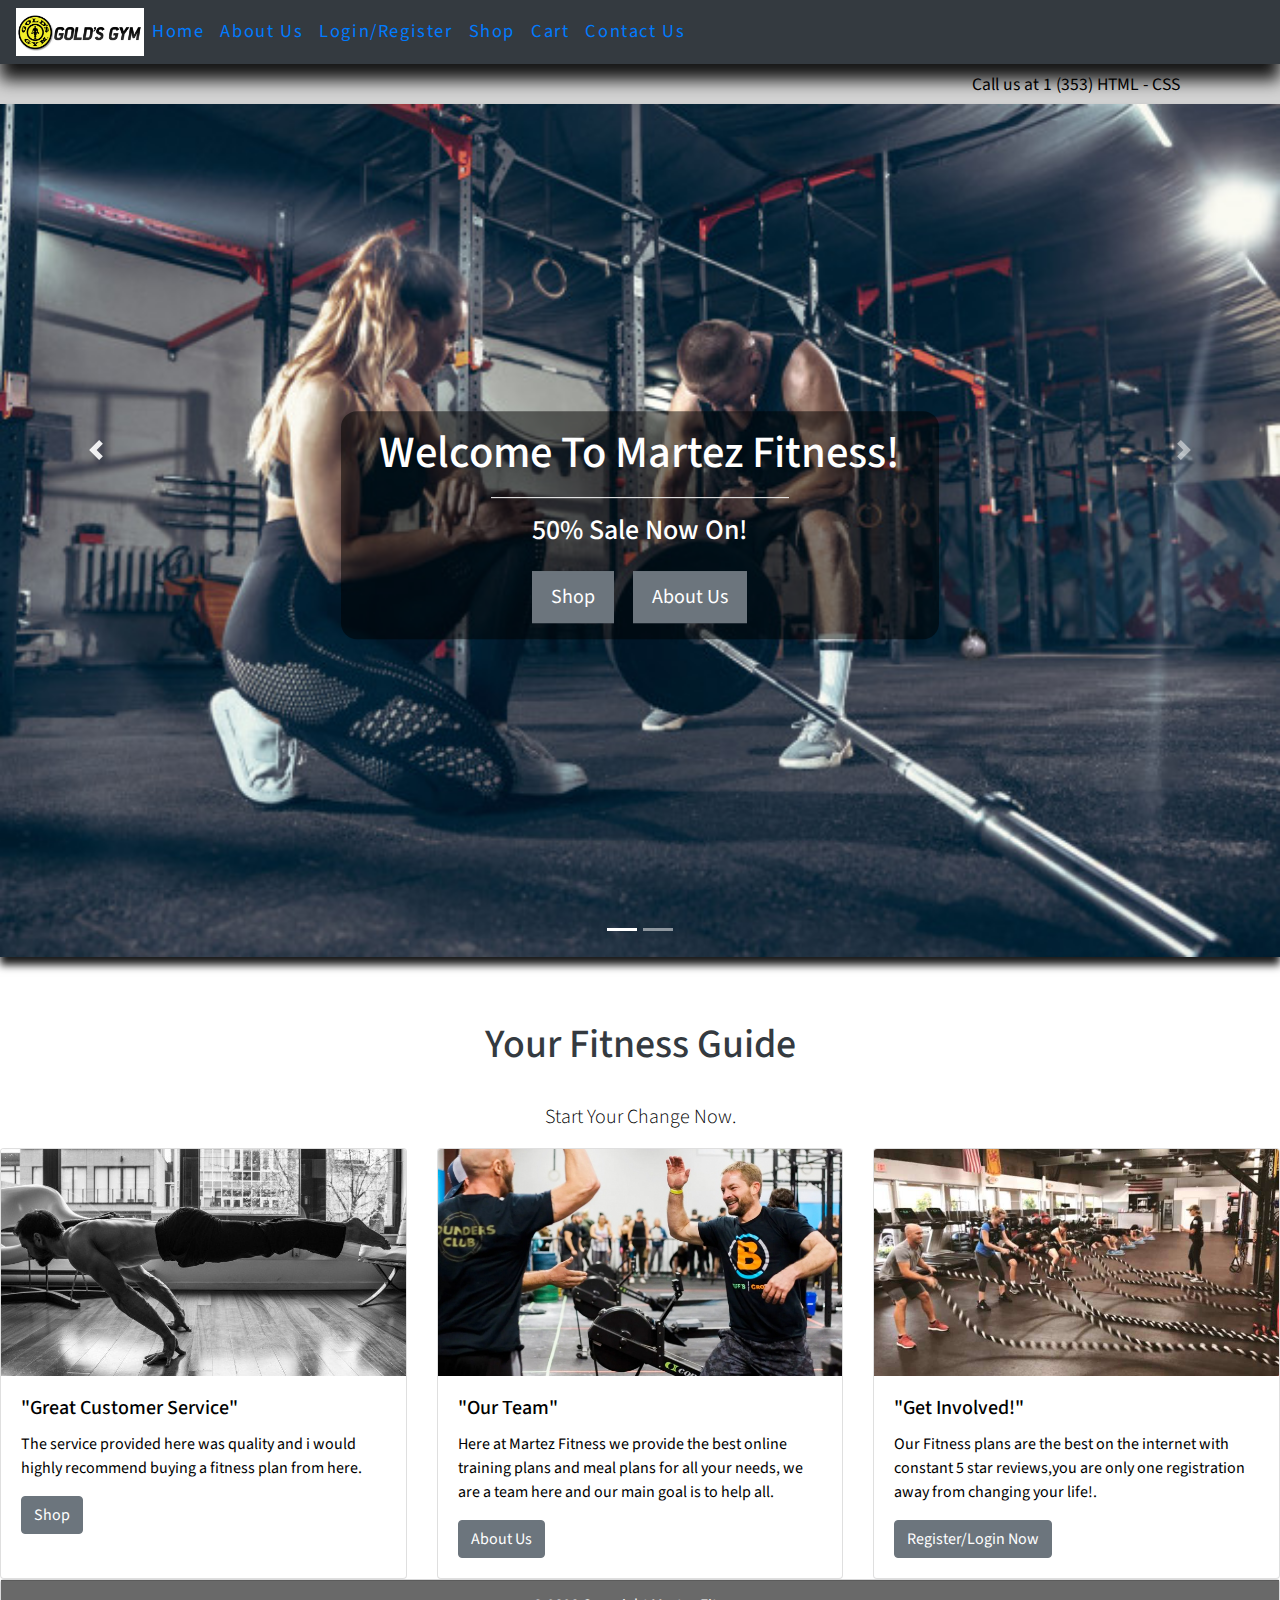
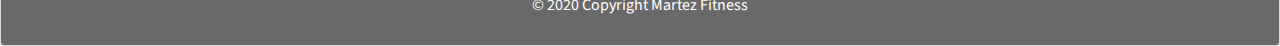
<file: index.html>
<!DOCTYPE html>

<!-- The following lines are comments
     Author :   Geoffery Yakub
     Page Description: Home Page of Web site-->
<html lang = "en">
<head>
   <meta charset="utf-8">
<meta name="viewport" content="width=device-width, initial-scale=1.0, viewport-fit=cover">
<meta http-equiv="X-UA-Compatible" content="ie=edge">
<meta name ="description" content="Fitness Guides and Plans For Your Needs">
    <meta name ="keywords" content="Exercise,Fitness,Change"> 
<meta name ="author" content ="Geoffery Yakub">
    
    <title>Martez Fitness IRL </title>
    <link rel ="stylesheet"href="css/bootstrap.min.css"/>
    <link rel ="stylesheet"href="css/mainstyle.css"/>
    <!--Google Fonts-->
<link href="https://fonts.googleapis.com/css2?family=Source+Sans+Pro:ital@1&display=swap" rel="stylesheet"/>
    
    </head>
    <header>
    <nav class="navbar bg-dark nabar-dark  navbar-expand-md">
    
        <a href="index.html" class="Logo"><img src ="images/Golds-Gym-Logo.jpg"></a>
        <button class ="navbar-toggler" type="button" data-toggle="collapse" data-target=#navbarResponsive>
            <span class="navbar-toggler-icon"></span>
        </button>
        
        <div class ="collapse navbar-collapse" id="navbarResponsive">
        
        <ul class ="navbar-nav mr auto">
            
                    <li class ="nav-item"><a href="index.html""nav-link ">Home</a></li>
             <li class ="nav-item"><a href="AboutUs.html""nav-link active">About Us</a></li>
             <li class ="nav-item"><a href="Register.html""nav-link">Login/Register</a></li>
             <li class="nav-item"><a href="shop.html" "nav-link">Shop</a></li>
             <li class="nav-item"><a href="checkout.html""nav-link">Cart</a></li>
            <li class="nav-item"><a href="Contact.html""nav-link">Contact Us</a></li>
            
            </ul>
        
        </div>
            
                       
             </nav>
    </header>
    <body>
        <div class="top-grid">
        
        <div class="container">
            
         <div class="col-12 text-right">
             <p><a href="Cell:+353700600">Call us at 1 (353) HTML - CSS</a></p>
            </div>
            </div>
        </div>
      
        <div id="carousel" class="carousel slide" data-ride="carousel" data-interval="65000">
            
  <ol class="carousel-indicators">
    <li data-target="#carousel" data-slide-to="0" class="active"></li>
    <li data-target="#carousel" data-slide-to="1"></li>
  </ol>
  <div class="carousel-inner">
    <div class="carousel-item active">
      <img class="d-block w-100" src="images/gymDumbells.jpg" alt="First slide">
        <div class="carousel-caption">
            <div class = "container">
                <div class="row justify-content-center">
                
                <div class ="col-8 bg-custom d-none d-md-block py-3 px-0">
                <h1> Welcome To Martez Fitness!</h1>
                    <div class = "border-top border-primary w-50 mx-auto my-3"></div>
                    <h3 class="pb-3">50% Sale Now On!</h3>
                    <a href = "shop.html" class = "btn btn-secondary btn-lg mr-2">Shop</a>
                    <a href = "AboutUs.html" class ="btn btn-secondary btn-lg ml-2">About Us</a> 
                </div>
                </div>  
            </div>
        </div>
        
    </div>
    <div class="carousel-item">
       <img class="d-block w-100" src="images/Dumbells.jpg" alt="Second slide"> <!-- ADD IMAGES HERE -->
    
     <div class="carousel-caption">
            <div class = "container">
                <div class="row justify-content-end text-right">
                
                <div class ="col-5 bg-custom d-none d-md-block py-3 px-0 pr-3">
                    <h1>Are You Ready To Get Fit and Strong </h1>
                     <div class = "border-top border-primary w-50 mx-auto my-3"></div>
                    <p class ="lead pb-3">Best Fitness Online Website</p>
                     <a href = "Register.html" class ="btn btn-secondary btn-lg mr-2">Register/Login</a>
                    
                </div>
                </div>  
            
            </div>
                    
                </div>
                 </div>
           </div>
        </div>
             
  
  <a class="carousel-control-prev" href="#carousel" role="button" data-slide="prev">
    <span class="carousel-control-prev-icon" aria-hidden="true"></span>
    <span class="sr-only">Previous</span>
  </a>
  <a class="carousel-control-next" href="#carousel" role="button" data-slide="next">
    <span class="carousel-control-next-icon" aria-hidden="true"></span>
    <span class="sr-only">Next</span>
  </a>
    <div class ="col-12 text-center mt-5">
        <h1 class="text-dark pt-3"> Your Fitness Guide</h1> 
        <div class = "border-top border-primary w-25 mx auto my-3"></div>
        <p class= "lead">Start Your Change Now.</p>
        
</div>
      <div class="card-deck">
  <div class="card">
    <img class="card-img-top" src="images/img1.jpg" alt="Card image cap">
    <div class="card-body">
      <h5 class="card-title">"Great Customer Service"</h5>
      <p class="card-text">The service provided here was quality and i would highly recommend buying a fitness plan from here.</p>
    <a href="shop.html" class="btn btn-secondary">Shop</a>
    </div>
  </div>
  <div class="card">
    <img class="card-img-top" src="images/img2.jpg" alt="Card image cap">
    <div class="card-body">
      <h5 class="card-title">"Our Team"</h5>
      <p class="card-text">Here at Martez Fitness we provide the best online training plans and meal plans for all your needs, we are a team here and our main goal is to help all.</p>
    <a href="AboutUs.html" class="btn btn-secondary">About Us</a>
    </div>
  </div>
  <div class="card">
    <img class="card-img-top" src="images/img3.jpg" alt="Card image cap">
    <div class="card-body">
      <h5 class="card-title">"Get Involved!"</h5>
      <p class="card-text">Our Fitness plans are the best on the internet with constant 5 star reviews,you are only one registration away from changing your life!.</p>
    <a href="Register.html" class="btn btn-secondary">Register/Login Now</a>
    </div>
  </div>
  </div>

        
 <footer class="footer">
              <div class="card text-center text-white bg-light">
  <div class="card-footer" style="background-color:dimgrey;">
       <p>&copy; 2020 Copyright Martez Fitness <p>
  </div>
        </div>
    </footer>
        
        
        
    <script src="js/jquery-3.5.1.min.js"></script>
	<!-- Bootstrap 4.5 JS -->
	<script src="js/bootstrap.min.js"></script>
	<!-- Popper JS -->
	<script src="js/popper.min.js"></script>
	<!-- Font Awesome -->
	<script src="js/all.min.js"></script>
    
    </body>
</html>
</file>
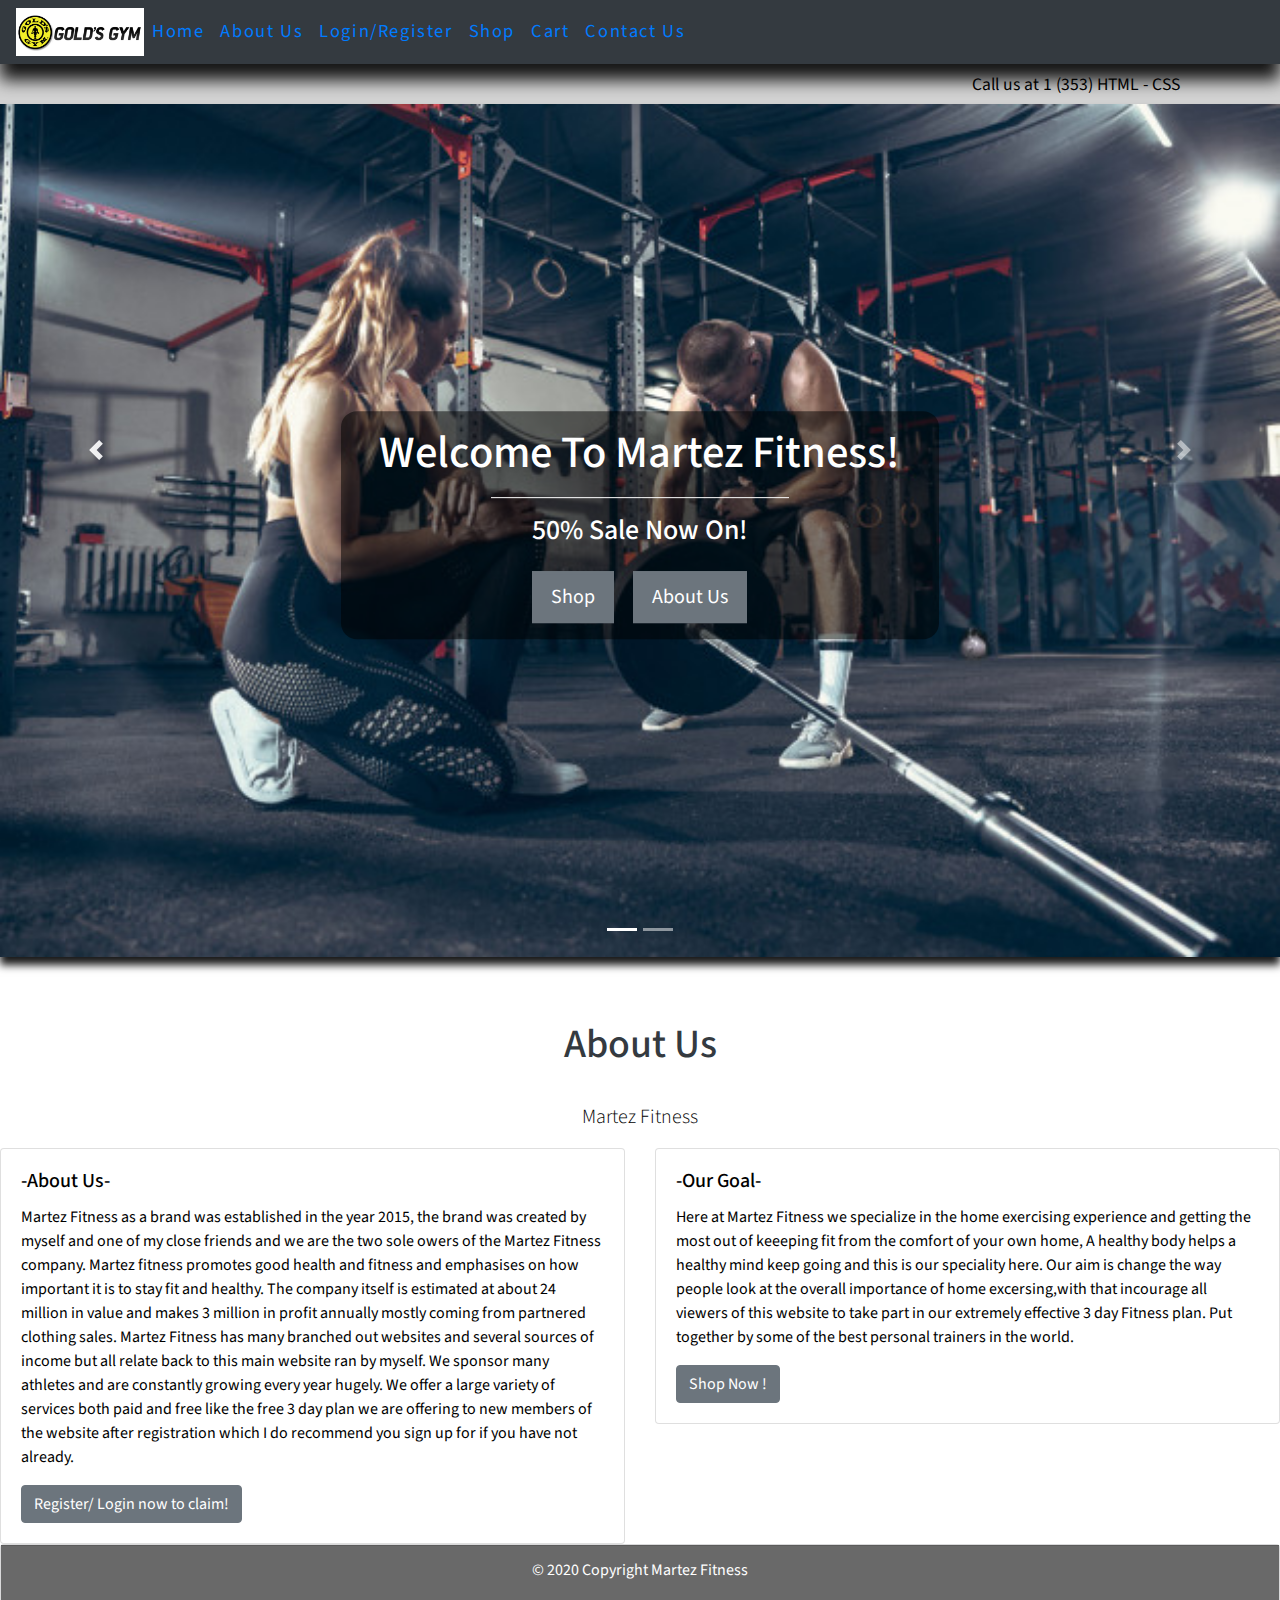
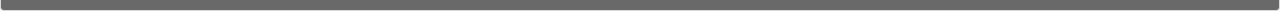
<file: AboutUs.html>
<!DOCTYPE html>

<!-- The following lines are comments
     Author :   Geoffery Yakub
     Page Description: Home Page of Web site-->
<html lang = "en">
<head>
   <meta charset="utf-8">
<meta name="viewport" content="width=device-width, initial-scale=1.0, viewport-fit=cover">
<meta http-equiv="X-UA-Compatible" content="ie=edge">
<meta name ="description" content="Fitness Guides and Plans For Your Needs">
    <meta name ="keywords" content="Exercise,Fitness,Change"> 
<meta name ="author" content ="Geoffery Yakub">
    
    <title>Martez Fitness IRL </title>
    <link rel ="stylesheet"href="css/bootstrap.min.css"/>
    <link rel ="stylesheet"href="css/mainstyle.css"/>
    <!--Google Fonts-->
<link href="https://fonts.googleapis.com/css2?family=Source+Sans+Pro:ital@1&display=swap" rel="stylesheet"/>
    
    </head>
    <header>
    <nav class="navbar bg-dark nabar-dark  navbar-expand-md">
    
        <a href="index.html" class="Logo"><img src ="images/Golds-Gym-Logo.jpg"></a>
        <button class ="navbar-toggler" type="button" data-toggle="collapse" data-target=#navbarResponsive>
            <span class="navbar-toggler-icon"></span>
        </button>
        
        <div class ="collapse navbar-collapse" id="navbarResponsive">
        
        <ul class ="navbar-nav mr auto">
            
                 <li class ="nav-item"><a href="index.html""nav-link ">Home</a></li>
             <li class ="nav-item"><a href="AboutUs.html""nav-link active">About Us</a></li>
             <li class ="nav-item"><a href="Register.html""nav-link">Login/Register</a></li>
             <li class="nav-item"><a href="shop.html" "nav-link">Shop</a></li>
             <li class="nav-item"><a href="checkout.html""nav-link">Cart</a></li>
            <li class="nav-item"><a href="Contact.html""nav-link">Contact Us</a></li>
            </ul>
        
        </div>
            
                       
             </nav>
    </header>
    <body>
        <div class="top-grid">
        
        <div class="container">
            
         <div class="col-12 text-right">
             <p><a href="Cell:+353700600">Call us at 1 (353) HTML - CSS</a></p>
            </div>
            </div>
        </div>
      
        <div id="carousel" class="carousel slide" data-ride="carousel" data-interval="65000">
            
  <ol class="carousel-indicators">
    <li data-target="#carousel" data-slide-to="0" class="active"></li>
    <li data-target="#carousel" data-slide-to="1"></li>
  </ol>
  <div class="carousel-inner">
    <div class="carousel-item active">
      <img class="d-block w-100" src="images/gymDumbells.jpg" alt="First slide">
        <div class="carousel-caption">
            <div class = "container">
                <div class="row justify-content-center">
                
                <div class ="col-8 bg-custom d-none d-md-block py-3 px-0">
                <h1> Welcome To Martez Fitness!</h1>
                    <div class = "border-top border-primary w-50 mx-auto my-3"></div>
                    <h3 class="pb-3">50% Sale Now On!</h3>
                    <a href = "shop.html" class = "btn btn-secondary btn-lg mr-2">Shop</a>
                    <a href = "AboutUs.html" class ="btn btn-secondary btn-lg ml-2">About Us</a> 
                </div>
                </div>  
            </div>
        </div>
        
    </div>
    <div class="carousel-item">
       <img class="d-block w-100" src="images/Dumbells.jpg" alt="Second slide"> <!-- ADD IMAGES HERE -->
    
     <div class="carousel-caption">
            <div class = "container">
                <div class="row justify-content-end text-right">
                
                <div class ="col-5 bg-custom d-none d-md-block py-3 px-0 pr-3">
                    <h1>Are You Ready To Get Fit and Strong </h1>
                     <div class = "border-top border-primary w-50 mx-auto my-3"></div>
                    <p class ="lead pb-3">Best Fitness Online Website</p>
                     <a href = "Register.html" class ="btn btn-secondary btn-lg mr-2">Register/Login</a>
                    
                </div>
                </div>  
            
            </div>
                    
                </div>
                 </div>
           </div>
        </div>
             
  
  <a class="carousel-control-prev" href="#carousel" role="button" data-slide="prev">
    <span class="carousel-control-prev-icon" aria-hidden="true"></span>
    <span class="sr-only">Previous</span>
  </a>
  <a class="carousel-control-next" href="#carousel" role="button" data-slide="next">
    <span class="carousel-control-next-icon" aria-hidden="true"></span>
    <span class="sr-only">Next</span>
  </a>
    <div class ="col-12 text-center mt-5">
        <h1 class="text-dark pt-3"> About Us</h1> 
        <div class = "border-top border-primary w-25 mx auto my-3"></div>
        <p class= "lead">Martez Fitness</p>
        
</div>

     <div class="row">
  <div class="col-sm-6">
    <div class="card">
      <div class="card-body">
        <h5 class="card-title">-About Us-</h5>
        <p class="card-text"> Martez Fitness  as a brand was established in the year 2015, the brand was created by myself and one of my close friends and we are the two sole owers of the Martez Fitness company. Martez fitness promotes good health and fitness and emphasises on how important it is to stay fit and healthy. The company itself is estimated at about 24 million in value and makes 3 million in profit annually mostly coming from partnered clothing sales. Martez Fitness has many branched out websites and several sources of income but all relate back to this main website ran by myself. We sponsor many athletes and are constantly growing every year hugely. We offer a large variety of services both paid and free like the free 3 day plan we are offering to new members of the website after registration which I do recommend you sign up for if you have not already.
          
          </p>
        <a href="Register.html" class="btn btn-secondary">Register/ Login now to claim!</a>
      </div>
    </div>
  </div>
  <div class="col-sm-6">
    <div class="card">
      <div class="card-body">
        <h5 class="card-title">-Our Goal-</h5>
        <p class="card-text">Here at Martez Fitness we specialize in the home exercising experience and getting the most out of keeeping fit from the comfort of your own home, A healthy body helps a healthy mind keep going and this is our speciality here. Our aim is change the way people look at the overall importance of home excersing,with that incourage all viewers of this website to take part in our extremely effective 3 day Fitness plan. Put together by some of the best personal trainers in the world.</p>
        <a href="shop.html" class="btn btn-secondary">Shop Now !</a>
          
      </div>
    </div>
  </div>
</div>
            

        
 <footer class="footer">
              <div class="card text-center text-white bg-light">
  <div class="card-footer" style="background-color:dimgrey;">
       <p>&copy; 2020 Copyright Martez Fitness <p>
  </div>
        </div>
    </footer>
        
        
        
    <script src="js/jquery-3.5.1.min.js"></script>
	<!-- Bootstrap 4.5 JS -->
	<script src="js/bootstrap.min.js"></script>
	<!-- Popper JS -->
	<script src="js/popper.min.js"></script>
	<!-- Font Awesome -->
	<script src="js/all.min.js"></script>
    
    </body>
</html>
</file>
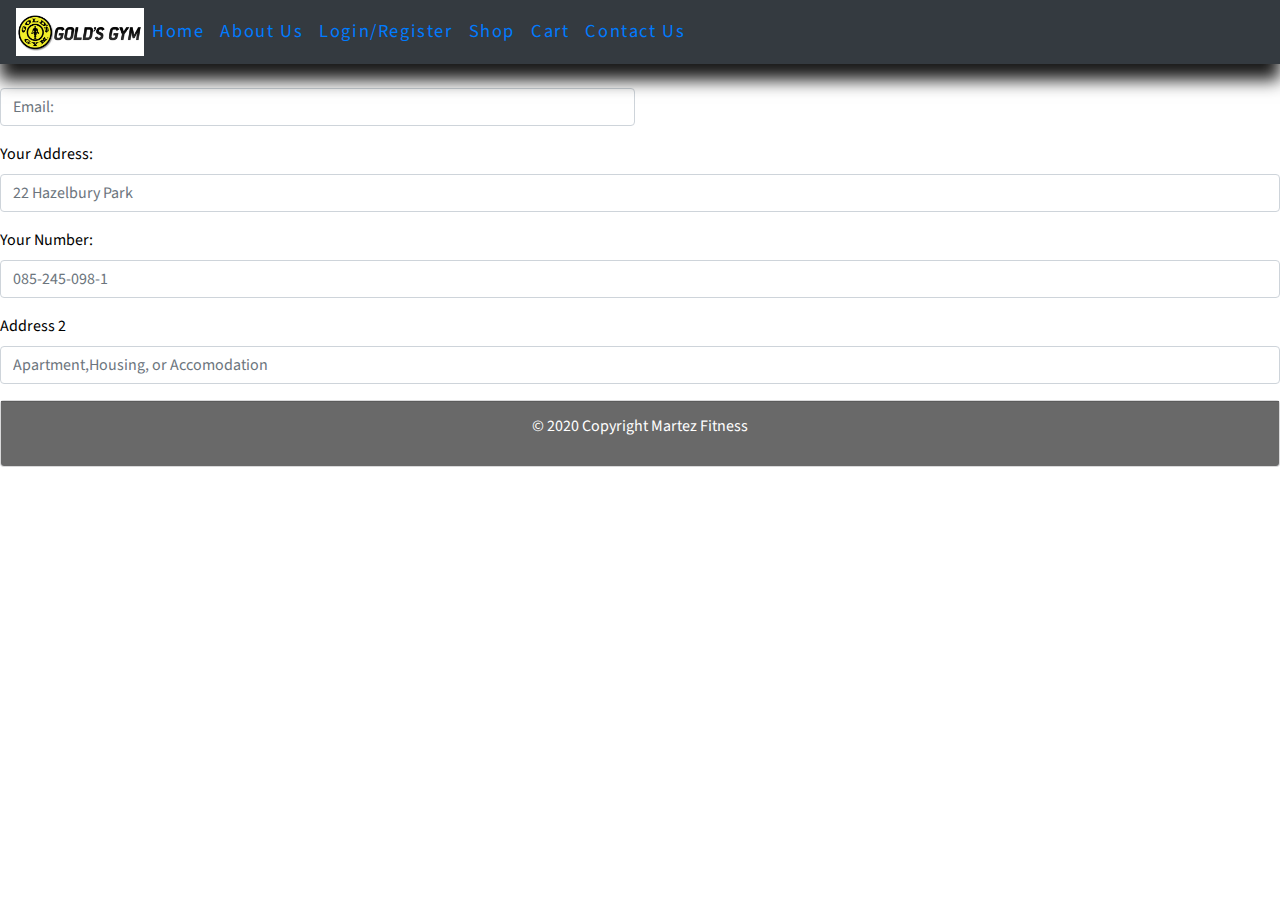
<file: Contact.html>
<!DOCTYPE html>

<!-- The following lines are comments
     Author :   Geoffery Yakub
     Page Description: Home Page of Web site-->
<html lang = "en">
<head>
   <meta charset="utf-8">
<meta name="viewport" content="width=device-width, initial-scale=1.0, viewport-fit=cover">
<meta http-equiv="X-UA-Compatible" content="ie=edge">
<meta name ="description" content="Fitness Guides and Plans For Your Needs">
    <meta name ="keywords" content="Exercise,Fitness,Change"> 
<meta name ="author" content ="Geoffery Yakub">
    
    <title>Martez Fitness IRL </title>
    <link rel ="stylesheet"href="css/bootstrap.min.css"/>
    <link rel ="stylesheet"href="css/mainstyle.css"/>
    <!--Google Fonts-->
<link href="https://fonts.googleapis.com/css2?family=Source+Sans+Pro:ital@1&display=swap" rel="stylesheet"/>
    
    </head>
    <header>
    <nav class="navbar bg-dark nabar-dark  navbar-expand-md">
    
        <a href="index.html" class="Logo"><img src ="images/Golds-Gym-Logo.jpg"></a>
        <button class ="navbar-toggler" type="button" data-toggle="collapse" data-target=#navbarResponsive>
            <span class="navbar-toggler-icon"></span>
        </button>
        
        <div class ="collapse navbar-collapse" id="navbarResponsive">
        
        <ul class ="navbar-nav mr auto">
            
          <li class ="nav-item"><a href="index.html""nav-link ">Home</a></li>
             <li class ="nav-item"><a href="AboutUs.html""nav-link active">About Us</a></li>
             <li class ="nav-item"><a href="Register.html""nav-link">Login/Register</a></li>
             <li class="nav-item"><a href="shop.html" "nav-link">Shop</a></li>
             <li class="nav-item"><a href="checkout.html""nav-link">Cart</a></li>
            <li class="nav-item"><a href="Contact.html""nav-link">Contact Us</a></li>
            
            </ul>
        
        </div>
            
                       
             </nav>
    </header>
    <body>
      <form>
  <div class="form-row">
    <div class="form-group col-md-6">
      <label for="inputEmail"></label>
      <input type="email" class="form-control" id="inputEmail" placeholder="Email:">
    </div>
  </div>
  <div class="form-group">
    <label for="inputAddress">Your Address:</label>
    <input type="text" class="form-control" id="inputAddress" placeholder="22 Hazelbury Park">
  </div>
          <div class="form-group">
    <label for="inputAddress">Your Number:</label>
    <input type="text" class="form-control" id="inputAddress" placeholder="085-245-098-1">
  </div>
  <div class="form-group">
    <label for="inputAddress2">Address 2</label>
    <input type="text" class="form-control" id="inputAddress2" placeholder="Apartment,Housing, or Accomodation">
  </div>
</form>      

        
 <footer class="footer">
              <div class="card text-center text-white bg-light">
  <div class="card-footer" style="background-color:dimgrey;">
       <p>&copy; 2020 Copyright Martez Fitness <p>
  </div>
        </div>
    </footer>
        
        
        
    <script src="js/jquery-3.5.1.min.js"></script>
	<!-- Bootstrap 4.5 JS -->
	<script src="js/bootstrap.min.js"></script>
	<!-- Popper JS -->
	<script src="js/popper.min.js"></script>
	<!-- Font Awesome -->
	<script src="js/all.min.js"></script>
    
    </body>
</html>
</file>
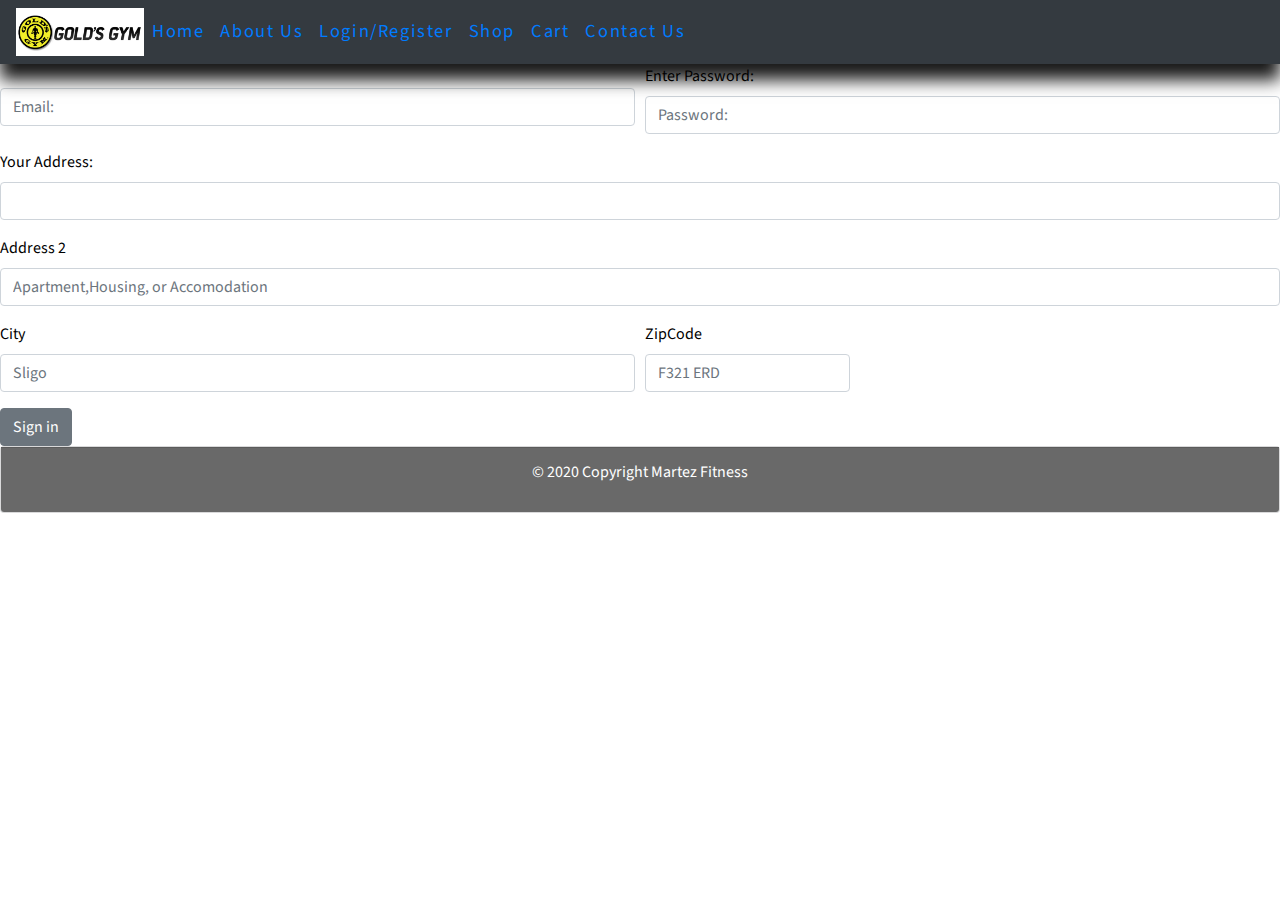
<file: Register.html>
<!DOCTYPE html>

<!-- The following lines are comments
     Author :   Geoffery Yakub
     Page Description: Home Page of Web site-->
<html lang = "en">
<head>
   <meta charset="utf-8">
<meta name="viewport" content="width=device-width, initial-scale=1.0, viewport-fit=cover">
<meta http-equiv="X-UA-Compatible" content="ie=edge">
<meta name ="description" content="Fitness Guides and Plans For Your Needs">
    <meta name ="keywords" content="Exercise,Fitness,Change"> 
<meta name ="author" content ="Geoffery Yakub">
    
    <title>Martez Fitness IRL </title>
    <link rel ="stylesheet"href="css/bootstrap.min.css"/>
    <link rel ="stylesheet"href="css/mainstyle.css"/>
    <!--Google Fonts-->
<link href="https://fonts.googleapis.com/css2?family=Source+Sans+Pro:ital@1&display=swap" rel="stylesheet"/>
    
    </head>
    <header>
    <nav class="navbar bg-dark nabar-dark  navbar-expand-md">
    
        <a href="index.html" class="Logo"><img src ="images/Golds-Gym-Logo.jpg"></a>
        <button class ="navbar-toggler" type="button" data-toggle="collapse" data-target=#navbarResponsive>
            <span class="navbar-toggler-icon"></span>
        </button>
        
        <div class ="collapse navbar-collapse" id="navbarResponsive">
        
        <ul class ="navbar-nav mr auto">
            
                <li class ="nav-item"><a href="index.html""nav-link ">Home</a></li>
             <li class ="nav-item"><a href="AboutUs.html""nav-link active">About Us</a></li>
             <li class ="nav-item"><a href="Register.html""nav-link">Login/Register</a></li>
             <li class="nav-item"><a href="shop.html" "nav-link">Shop</a></li>
             <li class="nav-item"><a href="checkout.html""nav-link">Cart</a></li>
            <li class="nav-item"><a href="Contact.html""nav-link">Contact Us</a></li>
            
            </ul>
        
        </div>
            
                       
             </nav>
    </header>
    <body>
      <form>
  <div class="form-row">
    <div class="form-group col-md-6">
      <label for="inputEmail"></label>
      <input type="email" class="form-control" id="inputEmail" placeholder="Email:">
    </div>
    <div class="form-group col-md-6">
      <label for="inputPassword4">Enter Password:</label>
      <input type="password" class="form-control" id="inputPassword4" placeholder="Password:">
    </div>
  </div>
  <div class="form-group">
    <label for="inputAddress">Your Address:</label>
    <input type="text" class="form-control" id="inputAddress" placeholder="">
  </div>
  <div class="form-group">
    <label for="inputAddress2">Address 2</label>
    <input type="text" class="form-control" id="inputAddress2" placeholder="Apartment,Housing, or Accomodation">
  </div>
  <div class="form-row">
    <div class="form-group col-md-6">
      <label for="inputCity">City</label>
      <input type="text" class="form-control" id="inputCity" placeholder="Sligo">
    </div>
    <div class="form-group col-md-2">
      <label for="inputZip">ZipCode</label>
      <input type="text" class="form-control" id="inputZip" placeholder="F321 ERD">
      </div>
          </div>  
          <button type="submit" class="btn btn-secondary">Sign in</button>
</form>      

        
 <footer class="footer">
              <div class="card text-center text-white bg-light">
  <div class="card-footer" style="background-color:dimgrey;">
       <p>&copy; 2020 Copyright Martez Fitness <p>
  </div>
        </div>
    </footer>
        
        
        
    <script src="js/jquery-3.5.1.min.js"></script>
	<!-- Bootstrap 4.5 JS -->
	<script src="js/bootstrap.min.js"></script>
	<!-- Popper JS -->
	<script src="js/popper.min.js"></script>
	<!-- Font Awesome -->
	<script src="js/all.min.js"></script>
    
    </body>
</html>
</file>
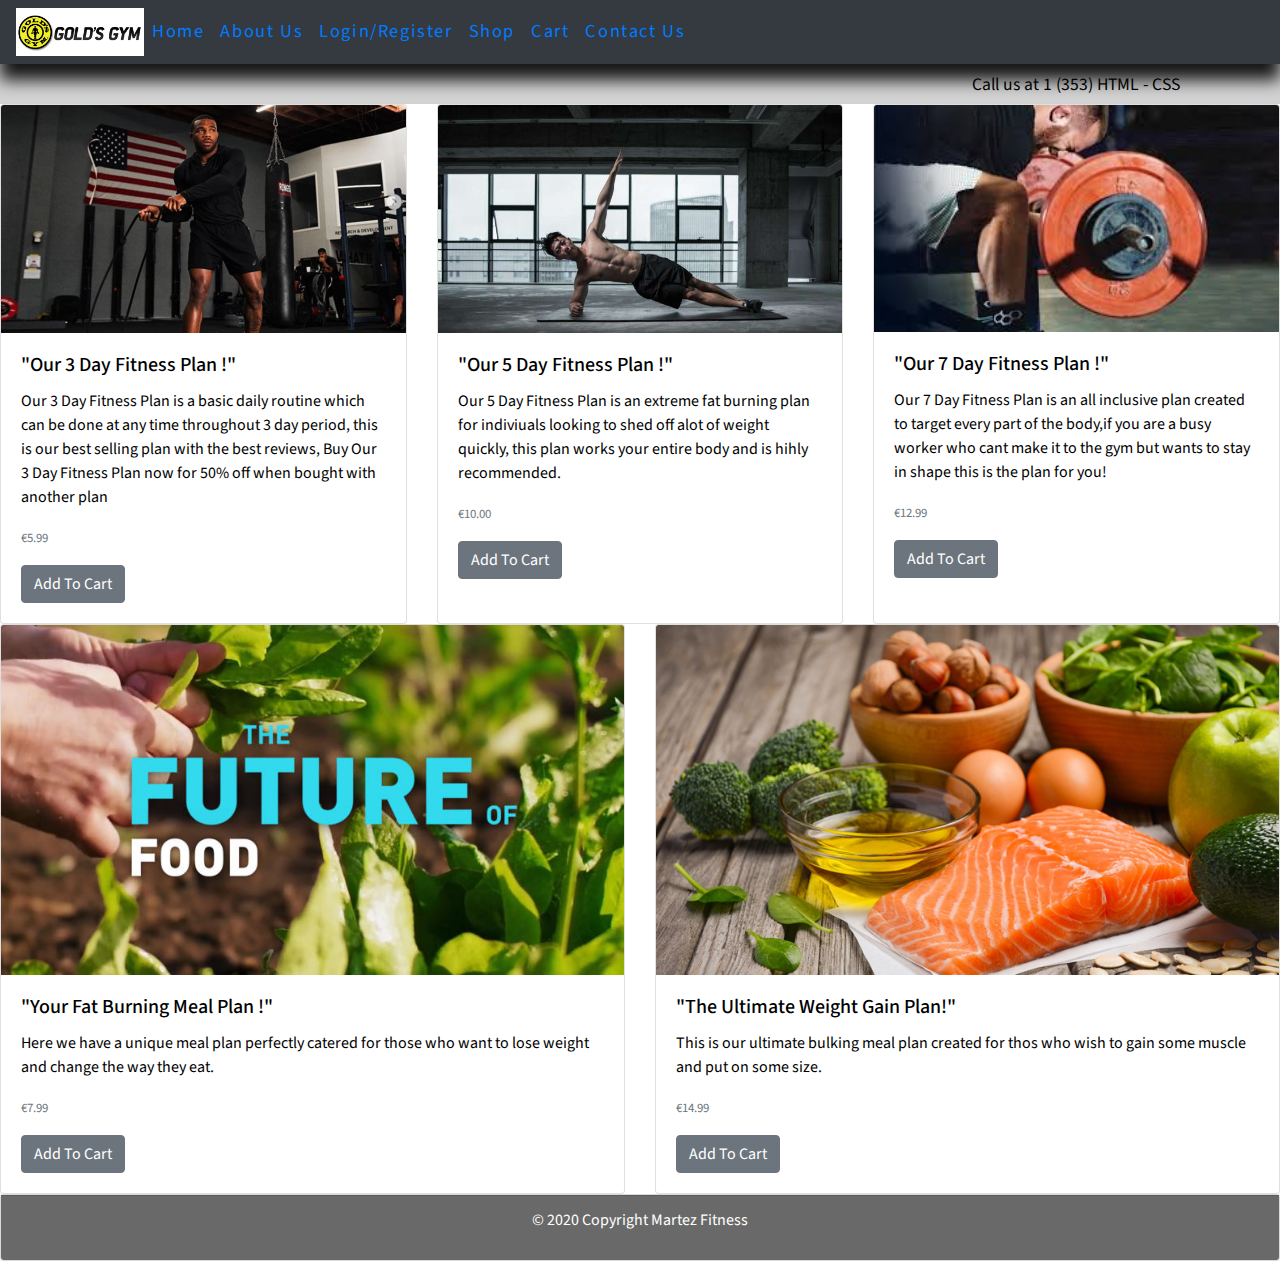
<file: shop.html>
<!DOCTYPE html>

<!-- The following lines are comments
     Author :   Geoffery Yakub
     Page Description: Home Page of Web site-->
<html lang = "en">
<head>
   <meta charset="utf-8">
<meta name="viewport" content="width=device-width, initial-scale=1.0, viewport-fit=cover">
<meta http-equiv="X-UA-Compatible" content="ie=edge">
<meta name ="description" content="Fitness Guides and Plans For Your Needs">
    <meta name ="keywords" content="Exercise,Fitness,Change"> 
<meta name ="author" content ="Geoffery Yakub">
    
    <title>Martez Fitness IRL </title>
    <link rel ="stylesheet"href="css/bootstrap.min.css"/>
    <link rel ="stylesheet"href="css/mainstyle.css"/>
    <!--Google Fonts-->
<link href="https://fonts.googleapis.com/css2?family=Source+Sans+Pro:ital@1&display=swap" rel="stylesheet"/>
    
    </head>
    <header>
    <nav class="navbar bg-dark nabar-dark  navbar-expand-md">
    
        <a href="index.html" class="Logo"><img src ="images/Golds-Gym-Logo.jpg"></a>
        <button class ="navbar-toggler" type="button" data-toggle="collapse" data-target=#navbarResponsive>
            <span class="navbar-toggler-icon"></span>
        </button>
        
        <div class ="collapse navbar-collapse" id="navbarResponsive">
        
        <ul class ="navbar-nav mr auto">
            
                    <li class ="nav-item"><a href="index.html""nav-link ">Home</a></li>
             <li class ="nav-item"><a href="AboutUs.html""nav-link active">About Us</a></li>
             <li class ="nav-item"><a href="Register.html""nav-link">Login/Register</a></li>
             <li class="nav-item"><a href="shop.html" "nav-link">Shop</a></li>
             <li class="nav-item"><a href="checkout.html""nav-link">Cart</a></li>
            <li class="nav-item"><a href="Contact.html""nav-link">Contact Us</a></li>
            
            </ul>
        
        </div>
            
                       
             </nav>
    </header>
    <body>
        <div class="top-grid">
        
        <div class="container">
            
         <div class="col-12 text-right">
             <p><a href="Cell:+353700600">Call us at 1 (353) HTML - CSS</a></p>
            </div>
            </div>
        </div>
      
       
    <div class="carousel-item">
       <img class="d-block w-100" src="images/Dumbells.jpg" alt="Second slide"> <!-- ADD IMAGES HERE -->
    
     <div class="carousel-caption">
            <div class = "container">
                <div class="row justify-content-end text-right">
                
                <div class ="col-5 bg-custom d-none d-md-block py-3 px-0 pr-3">
                    <h1>Are You Ready To Get Fit and Strong </h1>
                     <div class = "border-top border-primary w-50 mx-auto my-3"></div>
                    <p class ="lead pb-3">Best Fitness Online Website</p>
                     <a href = "Register.html" class ="btn btn-secondary btn-lg mr-2">Register/Login</a>
                    
                </div>
                </div>  
            
            </div>
                    
                </div>
                 </div>
      
    <div class="card-deck">
  <div class="card">
    <img class="card-img-top" src="images/3days.jpg" alt="Card image cap">
    <div class="card-body">
      <h5 class="card-title">"Our 3 Day Fitness Plan !"</h5>
      <p class="card-text">Our 3 Day Fitness Plan is a basic daily routine which can be done at any time throughout 3 day period, this is our best selling plan with the best reviews, Buy Our 3 Day Fitness Plan now for 50% off when bought with another plan</p>
      <p class="card-text"><small class="text-muted">€5.99</small></p>
        <a href="checkout.html" class="btn btn-secondary">Add To Cart</a>
    </div>
  </div>
  <div class="card">
    <img class="card-img-top" src="images/6day.jpg" alt="Card image cap">
    <div class="card-body">
      <h5 class="card-title">"Our 5 Day Fitness Plan !"</h5>
      <p class="card-text">Our 5 Day Fitness Plan is an extreme fat burning plan for indiviuals looking to shed off alot of weight quickly, this plan works your entire body and is hihly recommended.</p>
      <p class="card-text"><small class="text-muted">€10.00</small></p>
        <a href="checkout.html" class="btn btn-secondary">Add To Cart</a>
        
    </div>
  </div>
  <div class="card">
    <img class="card-img-top" src="images/7day.jpg" alt="Card image cap">
    <div class="card-body">
      <h5 class="card-title">"Our 7 Day Fitness Plan !"</h5>
      <p class="card-text">Our 7 Day Fitness Plan is an all inclusive plan created to target every part of the body,if you are a  busy worker who cant make it to the gym but wants to stay in shape this is the plan for you! </p>
      <p class="card-text"><small class="text-muted">€12.99</small></p>
        <a href="checkout.html" class="btn btn-secondary">Add To Cart</a>
    </div>
  </div>
</div>
         <div class="card-deck">
  <div class="card">
    <img class="card-img-top" src="images/mealplan.jpg" alt="Card image cap">
    <div class="card-body">
      <h5 class="card-title">"Your Fat Burning Meal Plan !"</h5>
      <p class="card-text">Here we have a unique meal plan perfectly catered for those who want to lose weight and change the way they eat.</p>
      <p class="card-text"><small class="text-muted">€7.99</small></p>
        <a href="checkout.html" class="btn btn-secondary">Add To Cart</a>
    </div>
  </div>
  <div class="card">
    <img class="card-img-top" src="images/mealplan2.jpg" alt="Card image cap">
    <div class="card-body">
      <h5 class="card-title">"The Ultimate Weight Gain Plan!"</h5>
      <p class="card-text">This is our ultimate bulking meal plan created for thos who wish to gain some muscle and put on some size.</p>
      <p class="card-text"><small class="text-muted">€14.99</small></p>
        <a href="checkout.html" class="btn btn-secondary">Add To Cart</a>
        
    </div>
  </div>
</div>

        
 <footer class="footer">
              <div class="card text-center text-white bg-light">
  <div class="card-footer" style="background-color:dimgrey;">
       <p>&copy; 2020 Copyright Martez Fitness <p>
  </div>
        </div>
    </footer>
        
        
        
    <script src="js/jquery-3.5.1.min.js"></script>
	<!-- Bootstrap 4.5 JS -->
	<script src="js/bootstrap.min.js"></script>
	<!-- Popper JS -->
	<script src="js/popper.min.js"></script>
	<!-- Font Awesome -->
	<script src="js/all.min.js"></script>
    
    </body>
</html>
</file>
<file: css/mainstyle.css>
body{
    overflow-x: hidden;
    font-family: 'Source Sans Pro', sans-serif;
    color: black;
     
}
.top-grid
{
  background-color: lightgrey;
    height: 2.5rem;
    padding: .5rem 0;
    
}

.top-grid a  
{
    
 color: black;
text-decoration: none;
    font-size: 1.1rem;
    
}
.Logo img
{
  height: 3rem;  
}
.navbar
{
    font-size: 1.15rem;
    font-weight: 400;
    color: white;
    letter-spacing: .1rem; 
    box-shadow: 0 1rem  1rem rgba(0,0,0,.9);
    z-index: 1;
}
.nav-item
{
padding:.5rem; 
    
}
.nav-link
{
    color:#5b5555!important;
}
.nav-link.active,
.nav-link:hover
{
    color:#5b5555!important;
}
#carousel
{
    box-shadow: 0 .5rem .5rem rgba(0,0,0,.9);
    
}
.carousel.inner
{
max-height: 35rem!important;
}
.carousel-caption
{
    position: absolute;
    top: 55%;
    transform: translateY(-50%);
}
.bg-custom{
    background-color: rgba(0,0,0,.5);
    color: white;
    border-radius: 1rem;
}
.carousel-caption h1
{
    font-size: 2.8rem;
    text-shadow:.1rem .1rem .3rem rgba(0,0,0,.1); 
}
.border-primary{
    border-top: .1rem solid white!important;
}
.carousel-caption h1
{
    font-size: 2.8rem;
    text-shadow:.1rem .1rem .3rem rgba(0,0,0,.1); 
}
.btn-lg
{
    border-radius: 0;
    border-width: medium;   
}
.btn secondary{
    background-color: darkgrey;
    border: 0.5rem solid;
}
.btn-secondary:hover,
.btn-secondary:focus
{
    
  background-color: darkgrey!important;
    border: 0.5rem solid !important; 
}


@media (max-width: 1199.98px) {

}
/* Devices under 768px (md) */
@media (max-width: 767.98px) {

}
</file>
